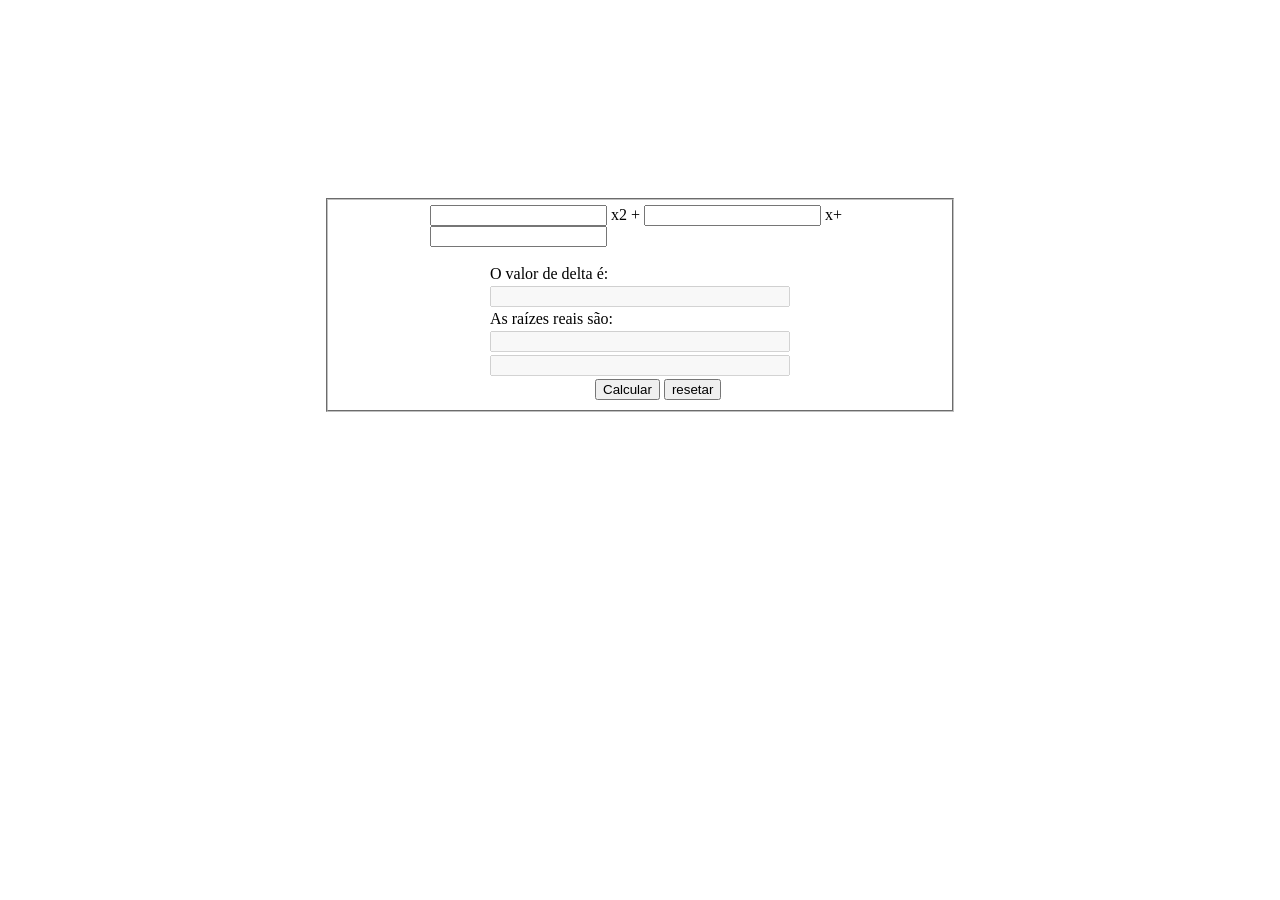
<file: baskara/index.html>
<!DOCTYPE html>
<html lang="en">
<head>
    <meta charset="UTF-8">
    <meta name="viewport" content="width=device-width, initial-scale=1.0">
    <link rel="stylesheet" href="style.css">
    <script src="script.js"></script>
    <title>Calculadora de Baskara</title>
</head>
<body>
    <form id="form1">
        <fieldset>
            <div id="conta">
                <input type="text" id="a"> x2 + <input type="text" id="b"> x+ <input type="text" id="c">
            </div>
            <br>
            <div id="resultados">
                <label for="delta">O valor de delta é: </label>
                <input type="text" id="delta" disabled>

                <label for="raiz-1">As raízes reais são: </label>
                <input type="text" id="raiz-1" disabled>
                <input type="text" id="raiz-2" disabled>
                <div id="botoes">
                    <input type="button" value="Calcular" onclick='Calcula()'>
                    <input type="reset" value="resetar" id="resetar" onclick="document.getElementById('a').focus()">
                </div>
            </div>
        </fieldset>
    </form>
</body>
</html>
</file>
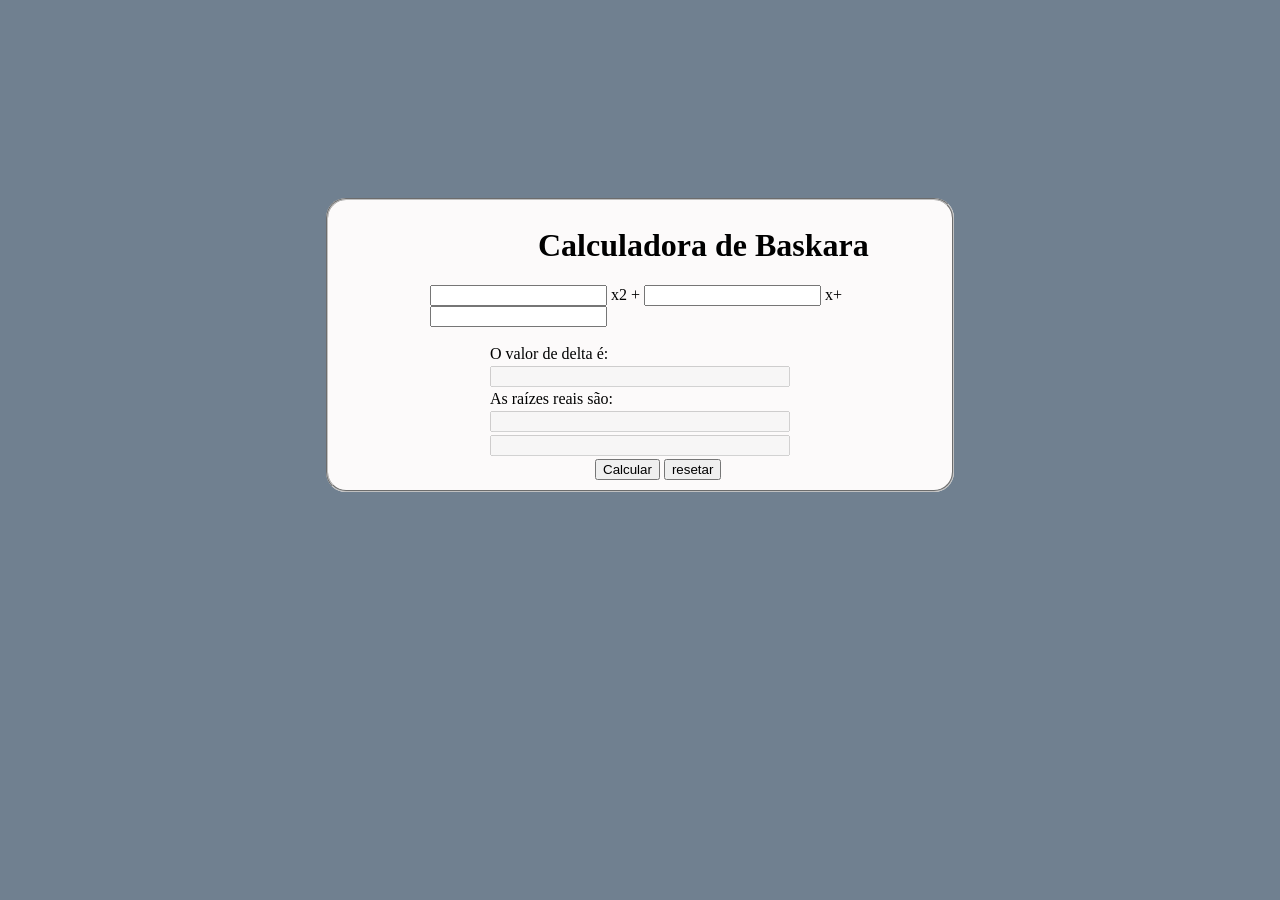
<file: html/baskara/index.html>
<!DOCTYPE html>
<html lang="en">
<head>
    <meta charset="UTF-8">
    <meta name="viewport" content="width=device-width, initial-scale=1.0">
    <link rel="stylesheet" href="style.css">
    <script src="script.js"></script>
    <title>Calculadora de Baskara</title>
</head>
<body>
    <form id="form1">
        
        <fieldset>
            <h1>Calculadora de Baskara</h1>
            <div id="conta">
                <input type="text" id="a"> x2 + <input type="text" id="b"> x+ <input type="text" id="c">
            </div>
            <br>
            <div id="resultados">
                <label for="delta">O valor de delta é: </label>
                <input type="text" id="delta" disabled>

                <label for="raiz-1">As raízes reais são: </label>
                <input type="text" id="raiz-1" disabled>
                <input type="text" id="raiz-2" disabled>
                <div id="botoes">
                    <input type="button" value="Calcular" onclick='Calcula()'>
                    <input type="reset" value="resetar" id="resetar" onclick="document.getElementById('a').focus()">
                </div>
            </div>
        </fieldset>
    </form>
</body>
</html>
</file>
<file: baskara/style.css>
#resultados{
    display:flex;
    flex-direction: column;
    gap: 3px;
    background-color: white;
    border-radius: 20px;
    padding-left: 25%;
    padding-right: 25%;
    
}
form{
    
    width: 50%;
    height: 50%;
    padding-left: 25%;
    padding-top: 15%;

    
    
}
#conta{
    padding-left: 15%;
}
#botoes{
    padding-left: 35%;
}
</file>
<file: html/baskara/style.css>
#resultados{
    display:flex;
    flex-direction: column;
    gap: 3px;
    
    padding-left: 25%;
    padding-right: 25%;
    
}
fieldset{
    background-color: rgb(252, 250, 250);
    border-radius: 20px;
}
form{
    
    width: 50%;
    height: 50%;
    padding-left: 25%;
    padding-top: 15%;
    
    
    
}
#conta{
    padding-left: 15%;
}
#botoes{
    padding-left: 35%;
}
body{
    background-color: slategrey;
}
h1{
    margin-left: 33%;
}
</file>
